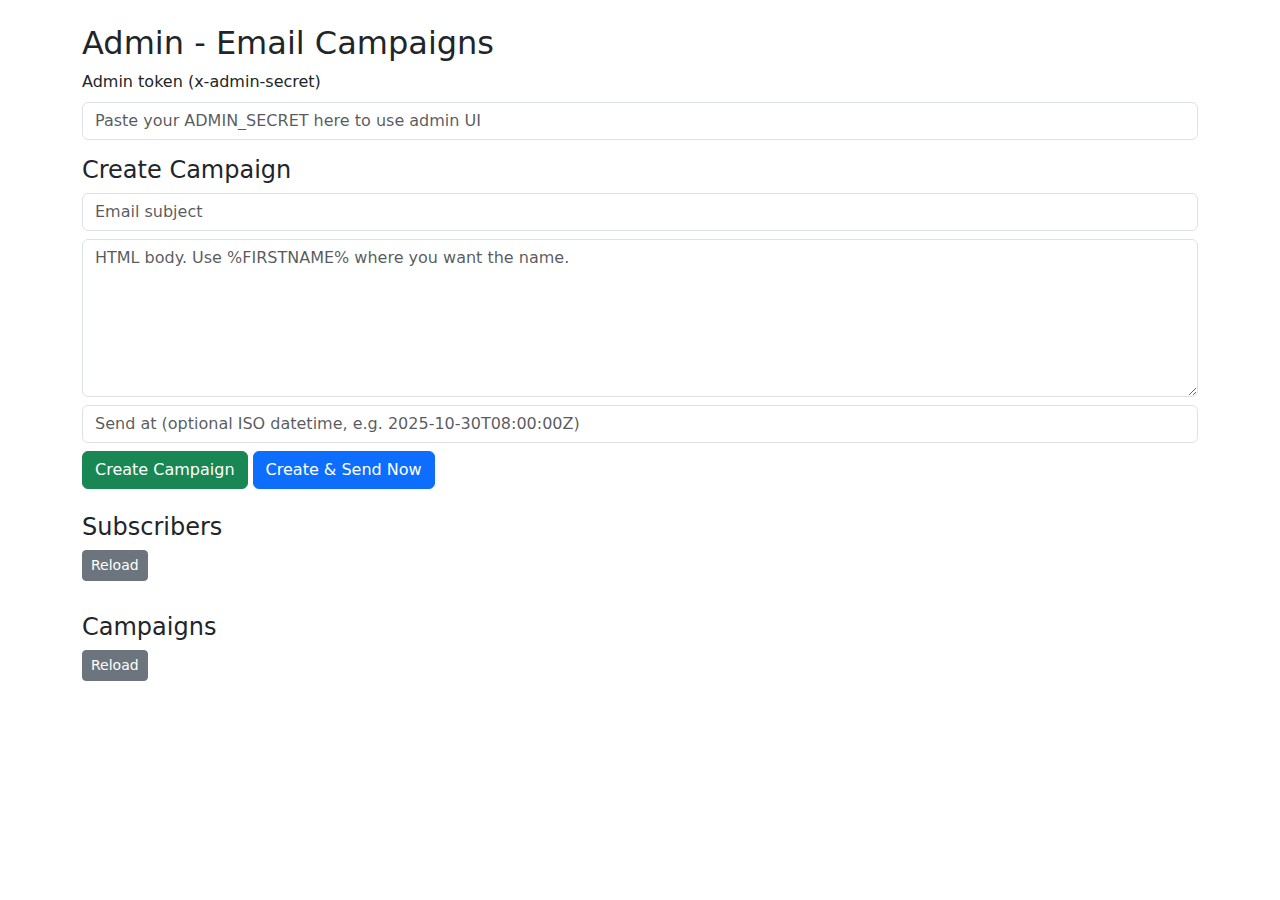
<file: admin.html>
<!doctype html>
<html>
<head>
  <meta charset="utf-8" />
  <meta name="viewport" content="width=device-width,initial-scale=1" />
  <title>Admin - Email Campaigns</title>
  <link href="https://cdn.jsdelivr.net/npm/bootstrap@5.3.2/dist/css/bootstrap.min.css" rel="stylesheet"/>
</head>
<body>
  <main class="container py-4">
    <h2>Admin - Email Campaigns</h2>

    <div class="mb-3">
      <label class="form-label">Admin token (x-admin-secret)</label>
      <input id="admin-token" class="form-control" placeholder="Paste your ADMIN_SECRET here to use admin UI" />
    </div>

    <section class="mb-4">
      <h4>Create Campaign</h4>
      <div class="mb-2">
        <input id="subject" class="form-control" placeholder="Email subject" />
      </div>
      <div class="mb-2">
        <textarea id="body" class="form-control" rows="6" placeholder="HTML body. Use %FIRSTNAME% where you want the name."></textarea>
      </div>
      <div class="mb-2">
        <input id="sendAt" class="form-control" placeholder="Send at (optional ISO datetime, e.g. 2025-10-30T08:00:00Z)" />
      </div>
      <button id="create" class="btn btn-success">Create Campaign</button>
      <button id="sendNow" class="btn btn-primary">Create & Send Now</button>
      <div id="createMsg" class="mt-2"></div>
    </section>

    <section class="mb-4">
      <h4>Subscribers</h4>
      <button id="reloadSubs" class="btn btn-secondary btn-sm mb-2">Reload</button>
      <div id="subsList"></div>
    </section>

    <section class="mb-4">
      <h4>Campaigns</h4>
      <button id="reloadCampaigns" class="btn btn-secondary btn-sm mb-2">Reload</button>
      <div id="campaignsList"></div>
    </section>
  </main>

  <script src="/admin.js"></script>
</body>
</html>
</file>
